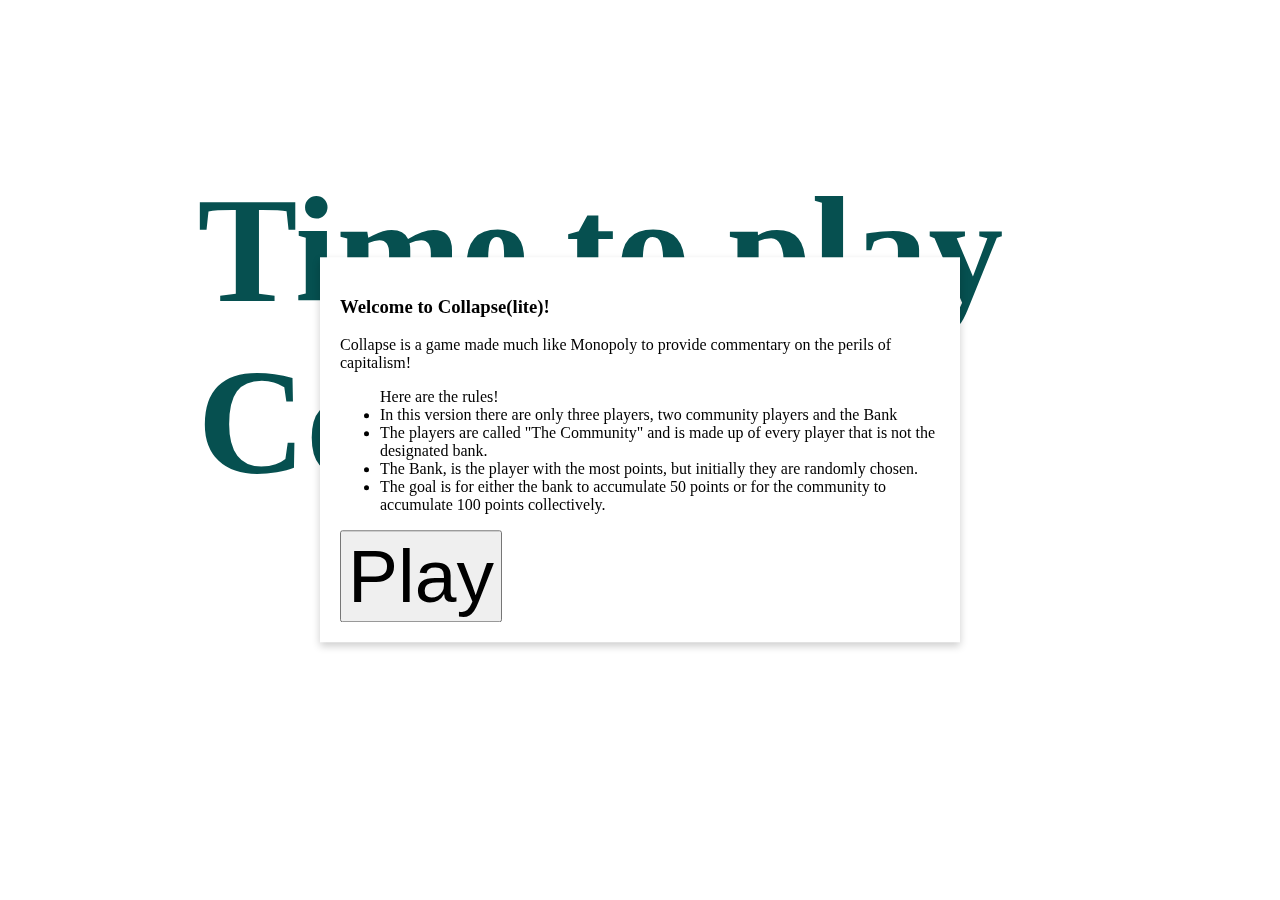
<file: index.html>
<!DOCTYPE html>
<html lang="en">
  <head>
    <meta charset="UTF-8" />
    <meta name="viewport" content="width=device-width, initial-scale=1.0" />
    <link rel="stylesheet" href="css/styles.css" />
    <script src="js/script.js" defer></script>
    <!-- <script src="js/collapse.js" defer></script>-->
    <title>Collapse!</title>
    <h1 class="welcome">Time to play Collapse!</h1>
  </head>
  <body>
    <div id="myModal">
      <h3>Welcome to Collapse(lite)!</h3>
     <p>Collapse is a game made much like Monopoly to provide commentary on the perils of capitalism!</p>
     <ul class="rules-list"> Here are the rules!
      <li>In this version there are only three players, two community players and the Bank</li>
      <li>The players are called "The Community" and is made up of every player that is not the designated bank.</li>
      <li>The Bank, is the player with the most points, but initially they are randomly chosen.</li>
      <li>The goal is for either the bank to accumulate 50 points or for the community to accumulate 100 points collectively.</li>
     </ul>
    <button type="button" class="play-btn" onclick="closeModal()">Play</button>
    </div>
    <div id="main-content">
      <div id="dice-container">
        <div id="die1"></div>
        <div id="die2"></div>
      </div>
      <button type="button" class="btn-roll-dice" onclick="diceRoller()">
        Roll Dice
      </button>
    </div>
  </body>
</html>
</file>
<file: css/styles.css>
.welcome {
    padding-left: 15%;
    padding-right: 15%;
    padding-top: 5%;
    font-size: 150px;
    font-family: 'Franklin Gothic Medium';
    color: rgb(6, 80, 80);
}

#dice-container {
    display: inline;
}

.btn-roll-dice {
    margin-top: 10px;
}

#die1 {
    display: flexbox;
}

#die2 {
    display: flexbox;
}

.play-btn {
    font-family: sans-serif;
    display: grid;
    font-size: 75px;

}

#myModal {
    position: fixed;
    top: 50%;
    left: 50%;
    transform: translate(-50%, -50%);
    background-color: white;
    padding: 20px;
    box-shadow: 0 4px 8px rgba(0, 0, 0, 0.2);
    z-index: 1000;
    animation: fadeIn 5s;
}

#main-content {
    display: none;
}

h3 {
    position: relative;
}
</file>
